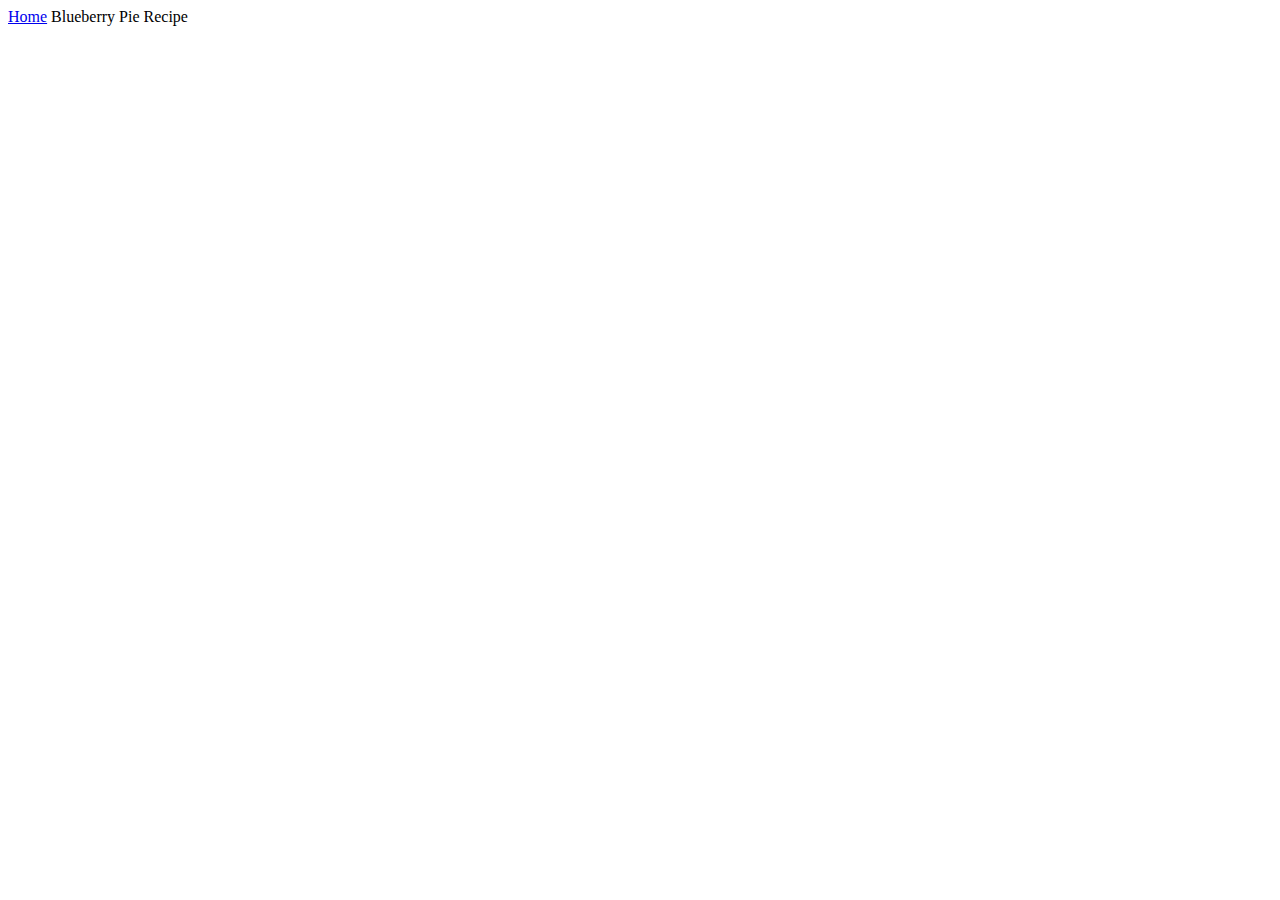
<file: recipes/blueberry_pie.html>
<!DOCTYPE html>
<html lang="en">
<head>
    <meta charset="UTF-8">
    <meta name="viewport" content="width=device-width, initial-scale=1.0">
    <title>Blueberry Pie</title>
</head>
<body>
    <a href="../index.html">Home</a>
    </h1>Blueberry Pie Recipe</h1>
</body>
</html>
</file>
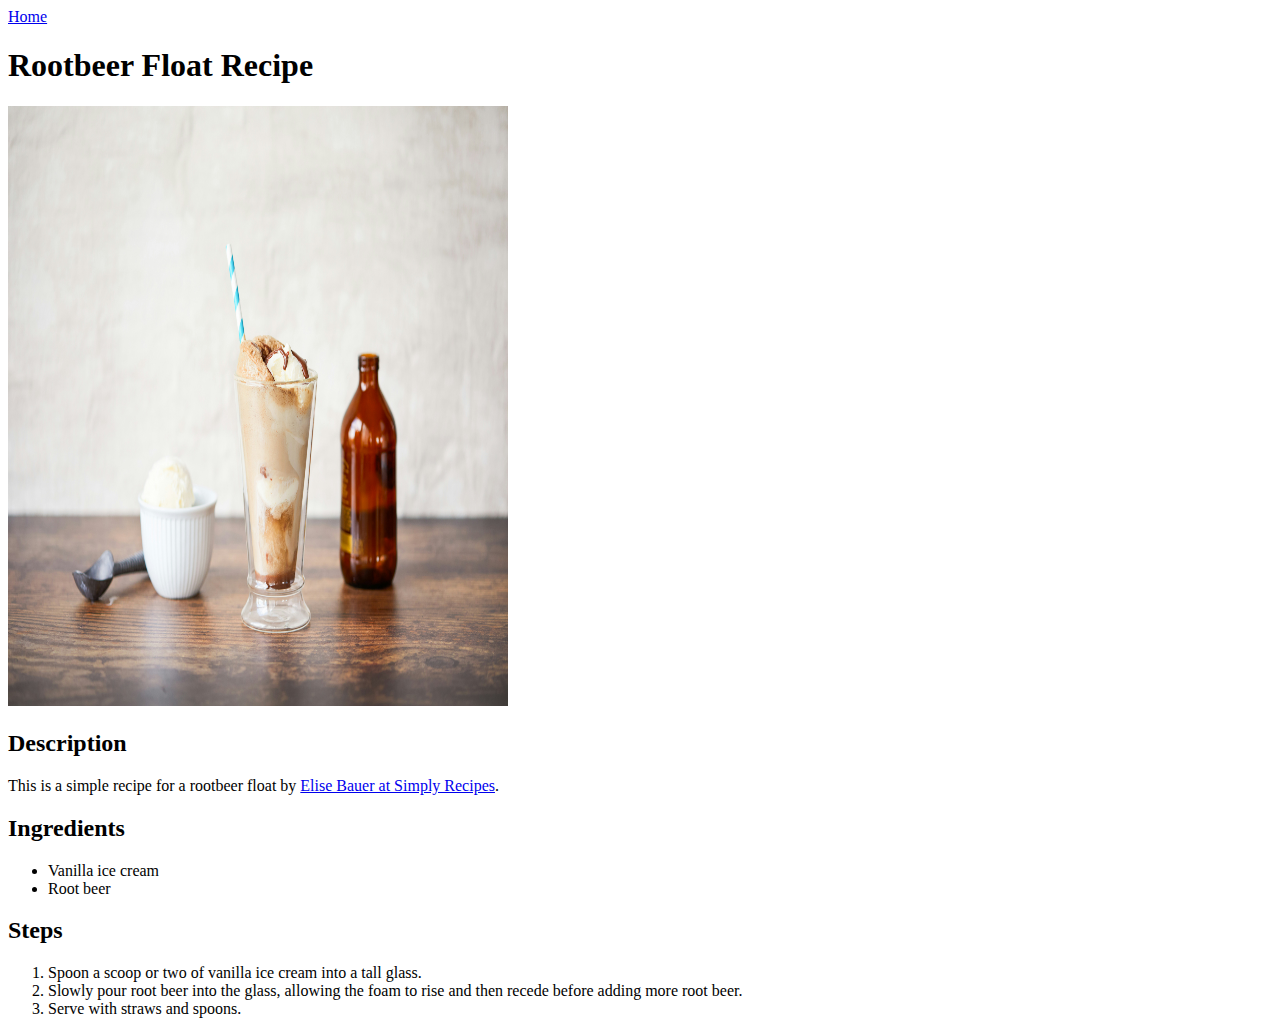
<file: recipes/rootbeer_float.html>
<!DOCTYPE html>
<html lang="en">
<head>
    <meta charset="UTF-8">
    <meta name="viewport" content="width=device-width, initial-scale=1.0">
    <title>Rootbeer Float</title>
</head>
<body>
    <a href="../index.html">Home</a>
    <h1>Rootbeer Float Recipe</h1>
    <img src="images/rootbeer_float.jpg" alt="Rootbeer Float" width="500" height="600">
    <h2>Description</h2>
        <p>This is a simple recipe for a rootbeer float by <a href="https://www.simplyrecipes.com/recipes/root_beer_float/">Elise Bauer at Simply Recipes</a>.</p>
    <h2>Ingredients</h2>
        <ul>
            <li>Vanilla ice cream</li>
            <li>Root beer</li>
        </ul>
    <h2>Steps</h2>
        <ol>
            <li>Spoon a scoop or two of vanilla ice cream into a tall glass.</li>
            <li>Slowly pour root beer into the glass, allowing the foam to rise and then recede before adding more root beer.</li>
            <li>Serve with straws and spoons.</li>
        </ol>
</body>
</html>
</file>
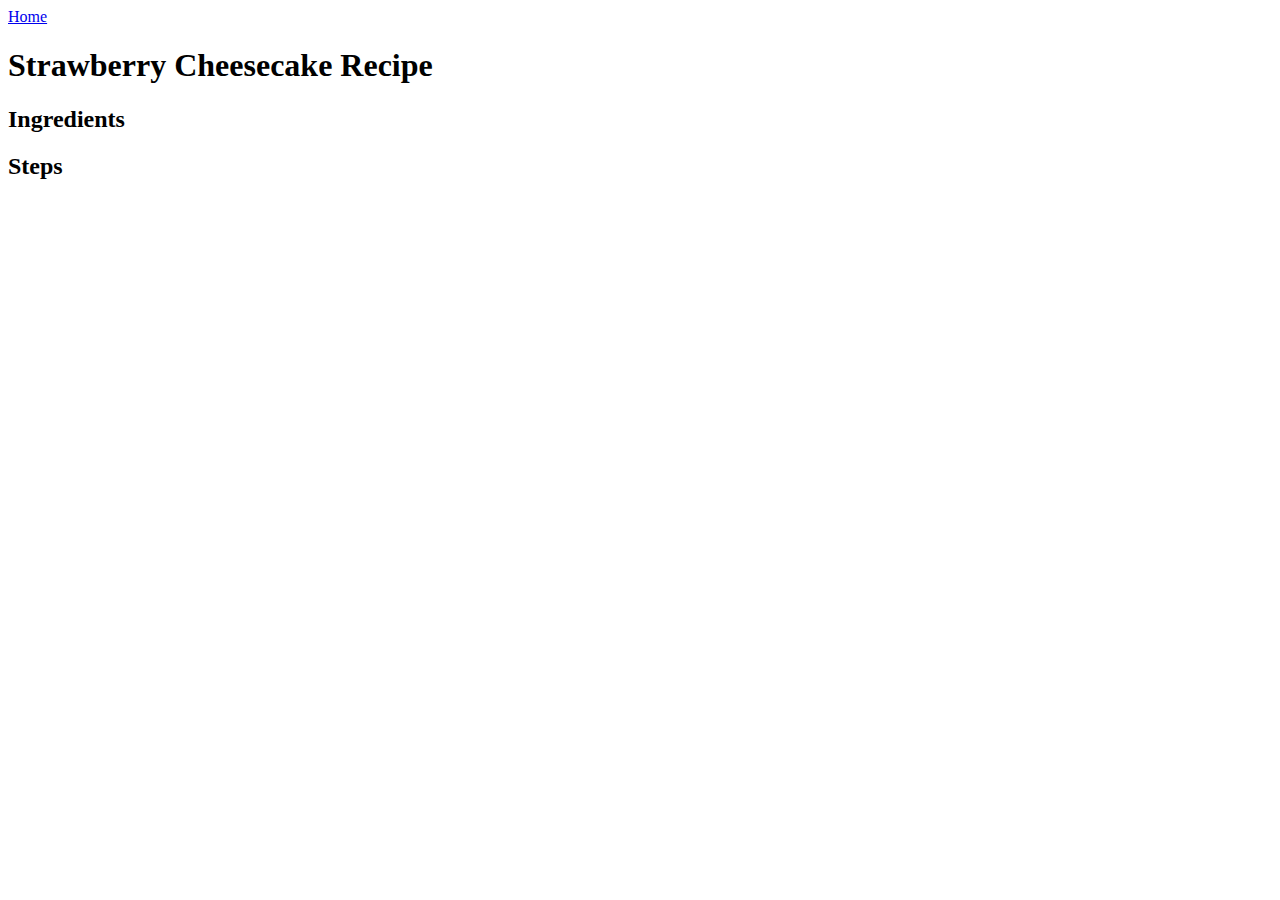
<file: recipes/straw_cheesecake.html>
<!DOCTYPE html>
<html lang="en">
<head>
    <meta charset="UTF-8">
    <meta name="viewport" content="width=device-width, initial-scale=1.0">
    <title>Strawberry Cheesecake</title>
</head>
<body>
    <a href="../index.html">Home</a>
    <h1>Strawberry Cheesecake Recipe</h1>
    <h2>Ingredients</h2>
    <h2>Steps</h2>
</body>
</html>
</file>
